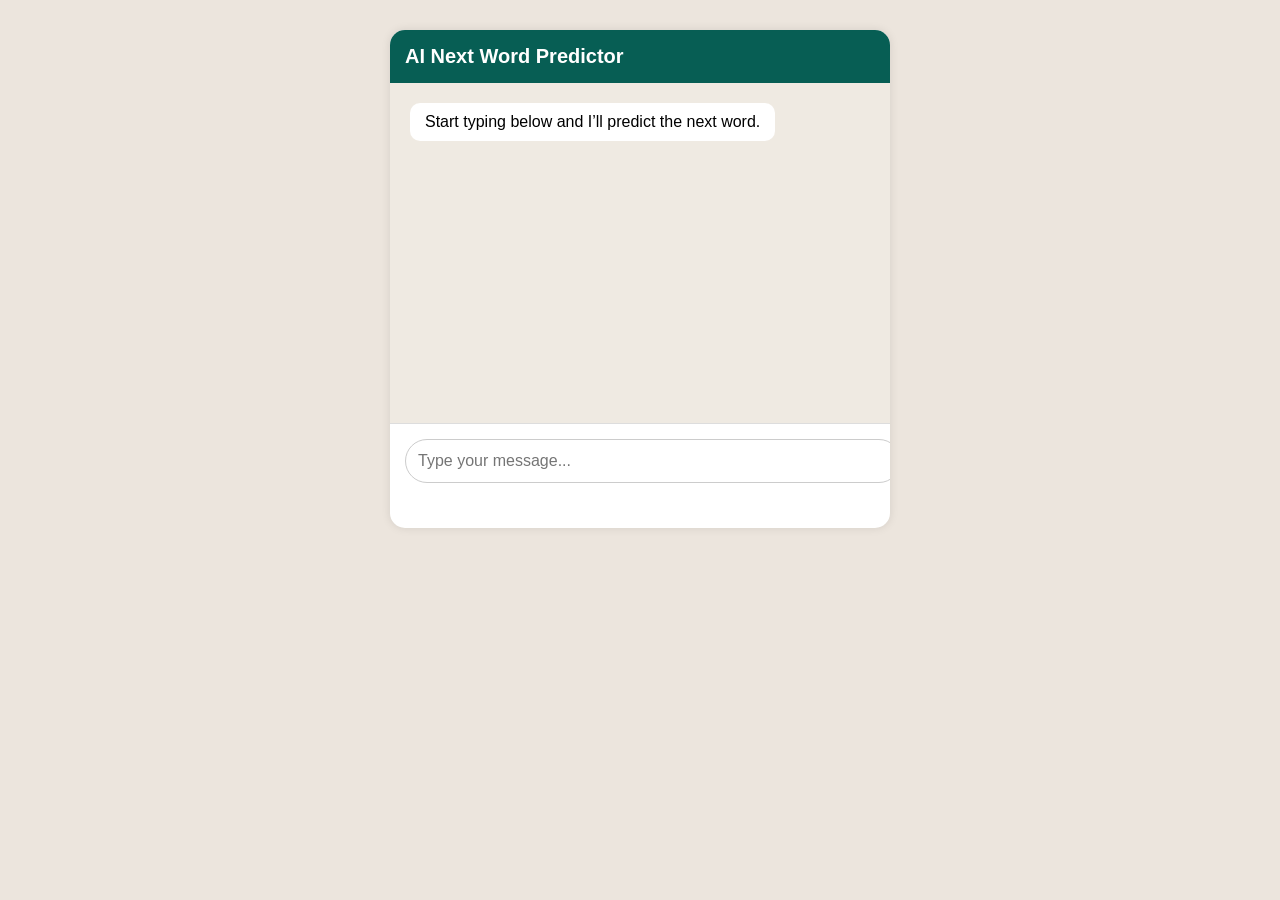
<file: templates/index.html>
<!DOCTYPE html>
<html>
<head>
    <title>AI Word Predictor Chatbot</title>
    <link rel="stylesheet" href="/static/style.css">
</head>
<body>

    <div class="chat-container">

        <div class="chat-header">
            AI Next Word Predictor
        </div>

        <div class="chat-box" id="chatBox">
            <div class="bot-message">
                Start typing below and I’ll predict the next word.
            </div>
        </div>

        <div class="input-area">
            <input 
                type="text" 
                id="textInput" 
                placeholder="Type your message..."
                onkeyup="predictWord()"
            >
        </div>

        <div class="suggestions" id="result"></div>

    </div>

    <script>
        async function predictWord() {
            let text = document.getElementById("textInput").value;

            if (text.trim() === "") {
                document.getElementById("result").innerHTML = "";
                return;
            }

            let response = await fetch("/predict", {
                method: "POST",
                headers: {
                    "Content-Type": "application/json"
                },
                body: JSON.stringify({ text: text })
            });

            let data = await response.json();

            let suggestionsHTML = "";

            data.prediction.forEach(word => {
                suggestionsHTML += `
                    <button class="chip" onclick="addWord('${word}')">
                        ${word}
                    </button>
                `;
            });

            document.getElementById("result").innerHTML = suggestionsHTML;
        }

        function addWord(word) {
            let input = document.getElementById("textInput");
            input.value += " " + word;
            predictWord();
        }
    </script>

</body>
</html>
</file>
<file: static/style.css>
body {
    font-family: Arial, sans-serif;
    background: #ece5dd;
    display: flex;
    justify-content: center;
    margin-top: 30px;
}

.chat-container {
    width: 500px;
    background: white;
    border-radius: 15px;
    box-shadow: 0 0 10px rgba(0,0,0,0.1);
    overflow: hidden;
}

.chat-header {
    background: #075e54;
    color: white;
    padding: 15px;
    font-size: 20px;
    font-weight: bold;
}

.chat-box {
    padding: 20px;
    min-height: 300px;
    background: #efeae2;
}

.bot-message {
    background: white;
    padding: 10px 15px;
    border-radius: 10px;
    display: inline-block;
    margin-bottom: 20px;
}

.input-area {
    padding: 15px;
    border-top: 1px solid #ddd;
}

input {
    width: 100%;
    padding: 12px;
    font-size: 16px;
    border-radius: 25px;
    border: 1px solid #ccc;
    outline: none;
}

.suggestions {
    padding: 15px;
    display: flex;
    flex-wrap: wrap;
    gap: 10px;
}

.chip {
    background: #dcf8c6;
    border: none;
    padding: 10px 15px;
    border-radius: 20px;
    cursor: pointer;
    font-size: 14px;
}

.chip:hover {
    background: #c5e1a5;
}
</file>
